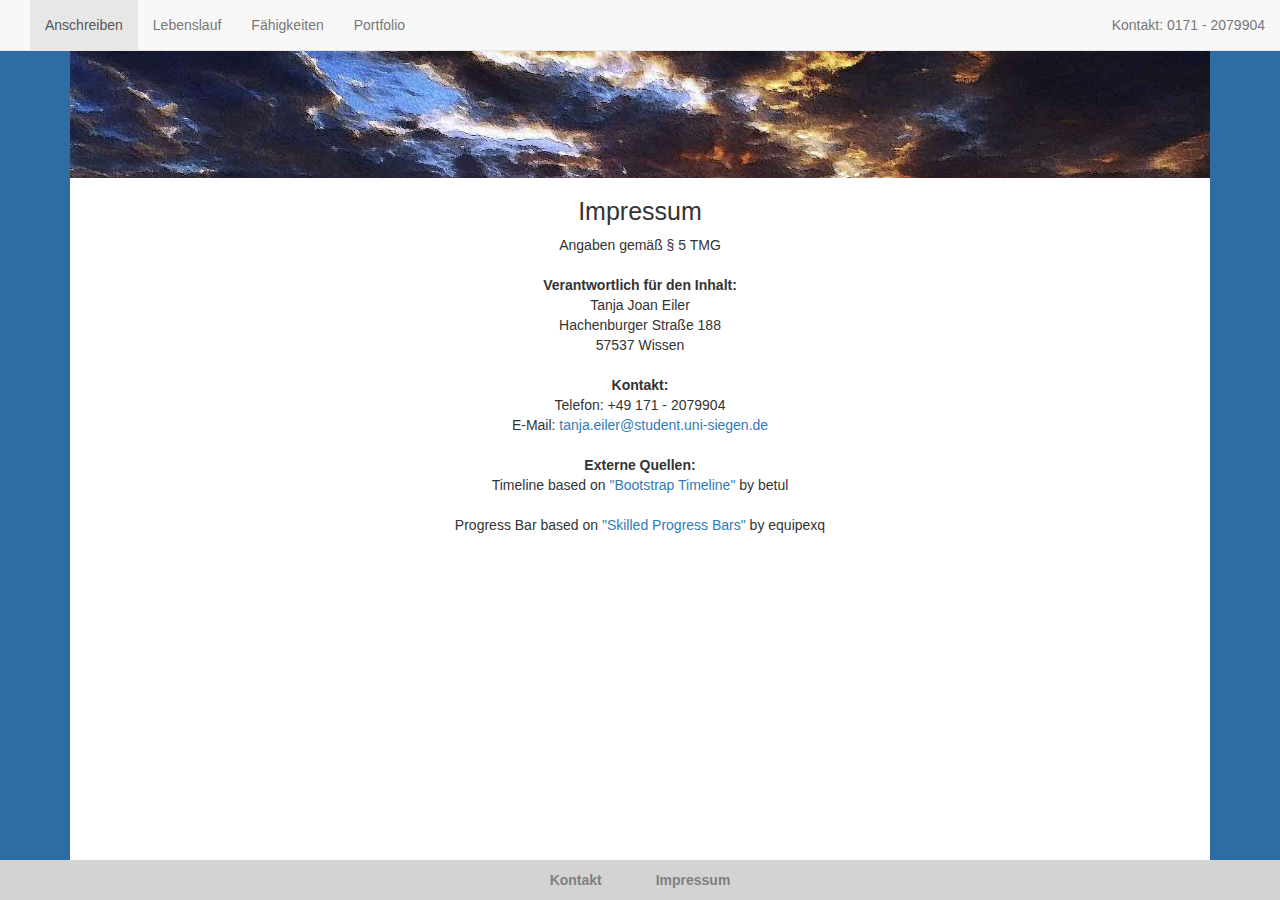
<file: Impressum.html>
<!DOCTYPE html>
<html lang="de">
<head>
    <meta charset="UTF-8">
    <meta name="viewport" content="width=device-width, initial-scale=1.0">
    <link rel="shortcut icon" type="image/x-icon" href="img/favicon.ico">
    <title>Impressum</title>
    <meta name="description" content="Impressum der Bewerbungs-Website von Tanja Joan Eiler">
    <meta name="keywords" content="Tanja, Joan, Eiler, Bewerbung, Impressum, Webentwicklung, Webdesign">
    <meta name="author" content="Tanja Joan Eiler">

    <link href="css/bootstrap.min.css" rel="stylesheet">
    <link rel="stylesheet" href="css/stylesheet.css">
</head>
<body>

<!-- Hintergrund -->
<div class="backdiv"></div>

<nav class="navbar navbar-default navbar-fixed-top">
    <div class="container-fluid">
        <!-- Titel und Schalter werden für eine bessere mobile Ansicht zusammengefasst -->
        <div class="navbar-header">
            <button type="button" class="navbar-toggle collapsed" data-toggle="collapse"
                    data-target="#navbar-collapse" aria-expanded="false">
                <span class="sr-only">Navigation ein-/ausblenden</span>
                <span class="icon-bar"></span>
                <span class="icon-bar"></span>
                <span class="icon-bar"></span>
            </button>
            <a class="navbar-brand" href="#"></a>
        </div>

        <!-- Alle Navigationslinks, Formulare und anderer Inhalt werden hier zusammengefasst und können dann ein- und ausgeblendet werden -->
        <div class="collapse navbar-collapse" id="navbar-collapse">
            <ul class="nav navbar-nav">
                <li class="active"><a href="index.html#anschreiben">Anschreiben<span
                        class="sr-only">(aktuell)</span></a></li>
                <li><a href="index.html#lebenslauf">Lebenslauf</a></li>
                <li><a href="index.html#faehigkeiten">Fähigkeiten</a></li>
                <li><a href="index.html#portfolio">Portfolio</a></li>
            </ul>
            <ul class="nav navbar-nav navbar-right">
                <li><a href="kontakt.html">Kontakt: 0171 - 2079904</a></li>
            </ul>
        </div><!-- /.navbar-collapse -->
    </div><!-- /.container-fluid -->
</nav>

<div class="container fill">
    <div class='impressum'>
        <div class="impressumBild"></div>
        <div class="row">
            <div class="col-sm-12 col-md-12 text-center impressumText">
                <h1 id="h1impressum">Impressum</h1>
                <p>Angaben gemäß § 5 TMG</p><br>
                <p><strong>Verantwortlich für den Inhalt:</strong> <br>
                    Tanja Joan Eiler <br>
                    Hachenburger Straße 188<br>
                    57537 Wissen <br><br>
                </p>
                <p><strong>Kontakt:</strong> <br>
                    Telefon: +49 171 - 2079904<br>
                    E-Mail: <a href='mailto:tanja.eiler@student.uni-siegen.de'>tanja.eiler@student.uni-siegen.de</a><br>
                    <br>
                </p>
                <p><strong>Externe Quellen:</strong> <br>
                    Timeline based on <a href="http://codepen.io/betdream/pen/Ifvbi/" target="_blank">"Bootstrap Timeline"</a> by betul<br><br>
                    Progress Bar based on <a href="http://bootsnipp.com/snippets/9NKD" target="_blank">"Skilled Progress Bars"</a> by equipexq
                </p>
            </div>
        </div>
    </div>
</div>

<div class="footerouter">
    <div class="footer" align="center">
        <div class="footerinner">
            <a href="kontakt.html"><b>Kontakt</b></a>
            <a href="impressum.html"><b>Impressum</b></a>
        </div>
    </div>
</div>

    <!-- Scripts -->
    <script type="text/javascript" src="jquery/jquery-2.2.0.min.js"></script>
    <script type="text/javascript" src="js/bootstrap.min.js"></script>
    <script type="text/javascript" src="js/Jscript.js"></script>

</body>
</html>
</file>
<file: css/stylesheet.css>
/*Hauptseite*/
body {
    background-color: whitesmoke;
    overflow-y: scroll;
}

.inner{
    position: relative;
}

.me{
    position: relative;
    background-repeat: no-repeat;
    -webkit-background-size: cover;
    -moz-background-size: cover;
    -o-background-size: cover;
}

.anschreiben {
    background-color: deepskyblue;
}

#welcome {
    font-family: "Fredericka the Great", "Perpetua Titling MT", serif;
    color: white;
    font-size: 25px;
    text-shadow: 10px 8px 10px #0f0f0f;
    padding-bottom: 20px;
    margin-top: 60px;
}

.haupttext {
    font-family: Perpetua, serif;
    color: white;
    font-size: 22px;
}

.table {
    color: white;
    font-size: 18px;
}

#h2lebenslauf, #h2faehigkeiten, #h2portfolio {
    padding-top: 40px;
    padding-bottom: 40px;
    font-family: "Fredericka the Great", "Perpetua Titling MT", serif;
    text-shadow: 10px 8px 20px #0f0f0f;
}

.faehigkeiten{
    background: url("../img/clouds.jpg ") no-repeat center center; background-size: cover;
    color: white;
    padding-bottom: 50px;
}

.portfolio {
    padding-bottom: 50px;
}

.thumbnail img{
    margin-top: 20px;
}

.thumbnail h3,p{
    margin-left: 20px;
}

/*Kontakt & Impressum*/
.backdiv{
    position: absolute;
    top:0;
    left:0;
    width:100%;
    height:100%;
    background-color: #2e6da4;
}

.backdiv2{
    position: absolute;
    top:0;
    left:0;
    width:100%;
    height:100%;
    background-color: mistyrose;
}

.fill {
    position: relative;
    height: 100vh;
}

.kontaktBild {
    position: relative;
    height: 15%;
    background-image: url("../img/petals.jpg");
    background-repeat: no-repeat;
    background-size: cover;
    -webkit-background-size: cover;
    -moz-background-size: cover;
    -o-background-size: cover;
}

.kontaktText, .impressumText {
    margin: auto;
    height: auto;
    width: 100%;
}

.kontaktText p, .impressumText p{
    margin: 0;
}

#h1impressum, #h1kontakt {
    font-size: 25px;
}

#h1kontakt {
    color: deepskyblue;
}

.impressum, .kontakt {
    padding-top: 50px;
    background-color: white;
    width: 100%;
    height: 100%;
    display: block;
}

.impressumBild {
    position: relative;
    height: 15%;
    background-image: url("../img/dawn.jpg");
    background-repeat: no-repeat;
    background-size: cover;
    -webkit-background-size: cover;
    -moz-background-size: cover;
    -o-background-size: cover;
}

/*Footer*/
.footerouter{
    position: absolute;
    bottom:0;
    width: 100%;
}

.footer {
    position: relative;
    background-color: lightgrey;
    width: 100%;
    height: auto;
}

.footerinner{
    display: table-cell;
    vertical-align: middle;
    background-color: lightgrey;
    height: 40px;
}

.footer a {
    color: gray;
    text-decoration: none;
    padding-right:25px;
    padding-left:25px;
}
</file>
